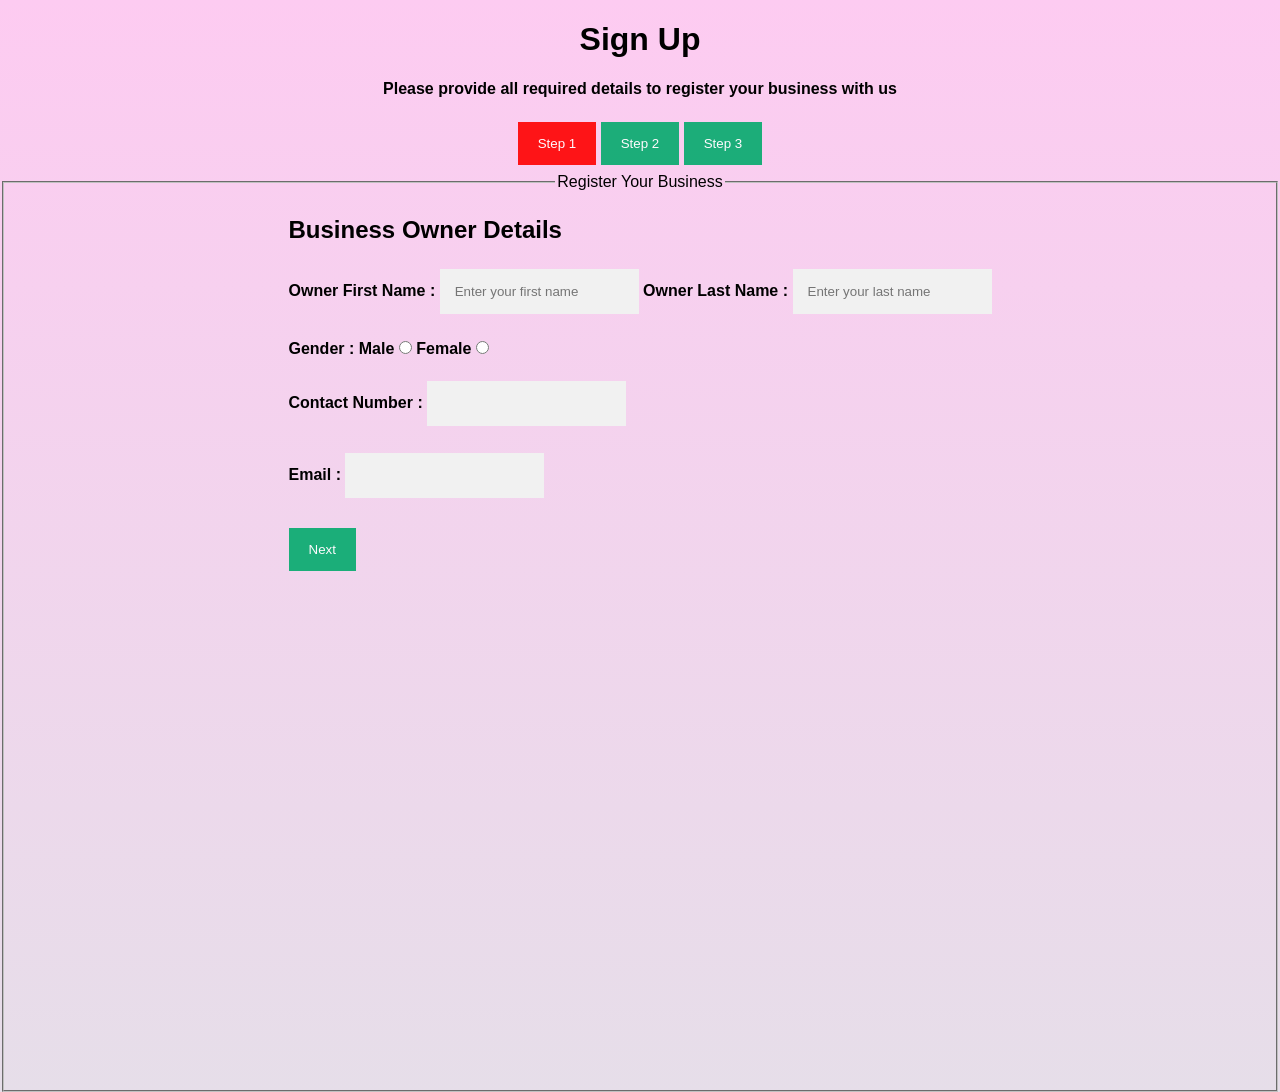
<file: index.html>
<!DOCTYPE html>
<html lang="en">

<head>
    <meta charset="UTF-8">
    <meta name="viewport" content="width=device-width, initial-scale=1.0">
    <link rel="stylesheet" href="styles.css">
    <title>Document</title>

</head>

<body>
    <div class="signupinfo">
        <h1>Sign Up</h1>
        <p>Please provide all required details to register your business with us</p>

        <div class="btn-grp">
            <a href="./index.html"><button style="background-color: red;">Step 1</button></a>
            <a href="./assignment5(step2).html"><button>Step 2 </button></a>
            <a href="./assignment5(step3).html"><button>Step 3</button></a>
        </div>
    </div>
    <fieldset class="container">
        <legend>Register Your Business</legend>
        <form action="">
            <div class="business-owner">
                <h2>Business Owner Details</h2>
                <label for="fName"> Owner First Name :</label>
                <input type="text" placeholder="Enter your first name" onblur="checkValue(this)">

                <label for="lName"> Owner Last Name :</label>
                <input type="text" placeholder="Enter your last name">
            </div>
            <p id="nameError" class="nameError"></p>
            <div class="business-name">
                <span for="">Gender :</span>
                <label for="Male">Male</label>
                <input type="radio" id="Male" name="Gender">
                <label for="Female">Female</label>
                <input type="radio" id="Female" name="Gender">
            </div>

            <div class="contact-name">
                <label for="">Contact Number :</label>
                <input type="number">
            </div>

            <div class="email">
                <label for=""> Email :</label>
                <input type="email">
            </div>
            <div>
                <button><a href="./assignment5(step2).html">Next</a></button>
            </div>
        </form>
    </fieldset>
</body>
<script src="app.js"></script>

</html>
</file>
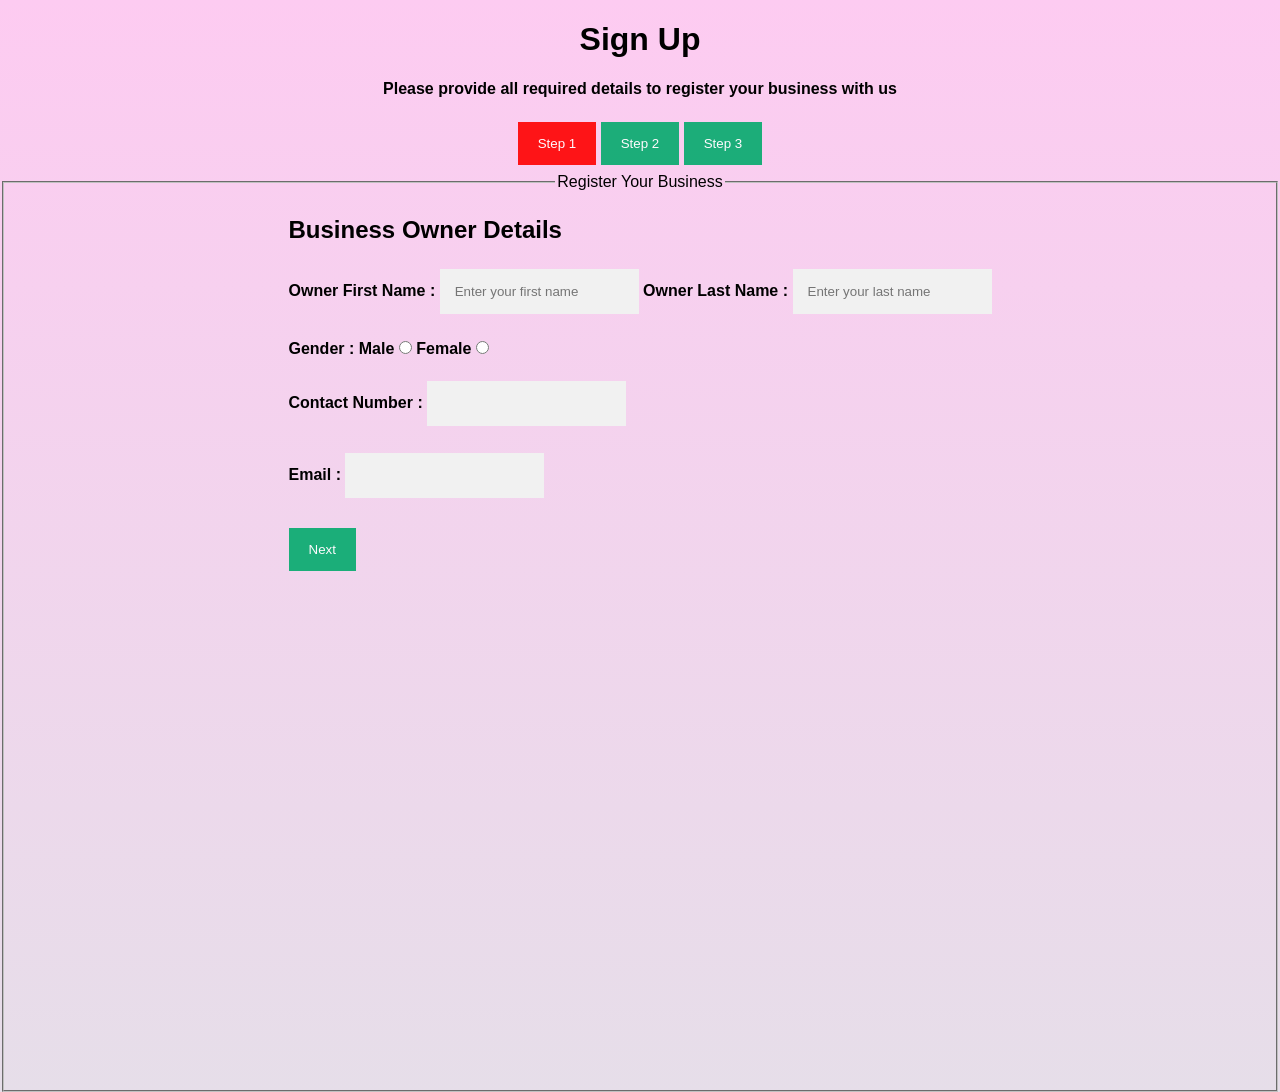
<file: assignment5(step1).html>
<!DOCTYPE html>
<html lang="en">

<head>
    <meta charset="UTF-8">
    <meta name="viewport" content="width=device-width, initial-scale=1.0">
    <link rel="stylesheet" href="styles.css">
    <title>Document</title>

</head>

<body>
    <div class="signupinfo">
        <h1>Sign Up</h1>
        <p>Please provide all required details to register your business with us</p>

        <div class="btn-grp">
            <a href="./assignment5(step1).html"><button style="background-color: red;">Step 1</button></a>
            <a href="./assignment5(step2).html"><button>Step 2 </button></a>
            <a href="./assignment5(step3).html"><button>Step 3</button></a>
        </div>
    </div>
    <fieldset class="container">
        <legend>Register Your Business</legend>
        <form action="">
            <div class="business-owner">
                <h2>Business Owner Details</h2>
                <label for="fName"> Owner First Name :</label>
                <input type="text" placeholder="Enter your first name" onblur="checkValue(this)">

                <label for="lName"> Owner Last Name :</label>
                <input type="text" placeholder="Enter your last name">
            </div>
            <p id="nameError" class="nameError"></p>
            <div class="business-name">
                <span for="">Gender :</span>
                <label for="Male">Male</label>
                <input type="radio" id="Male" name="Gender">
                <label for="Female">Female</label>
                <input type="radio" id="Female" name="Gender">
            </div>

            <div class="contact-name">
                <label for="">Contact Number :</label>
                <input type="number">
            </div>

            <div class="email">
                <label for=""> Email :</label>
                <input type="email">
            </div>
            <div>
                <button><a href="./assignment5(step2).html">Next</a></button>
            </div>
        </form>
    </fieldset>
</body>
<script src="app.js"></script>

</html>
</file>
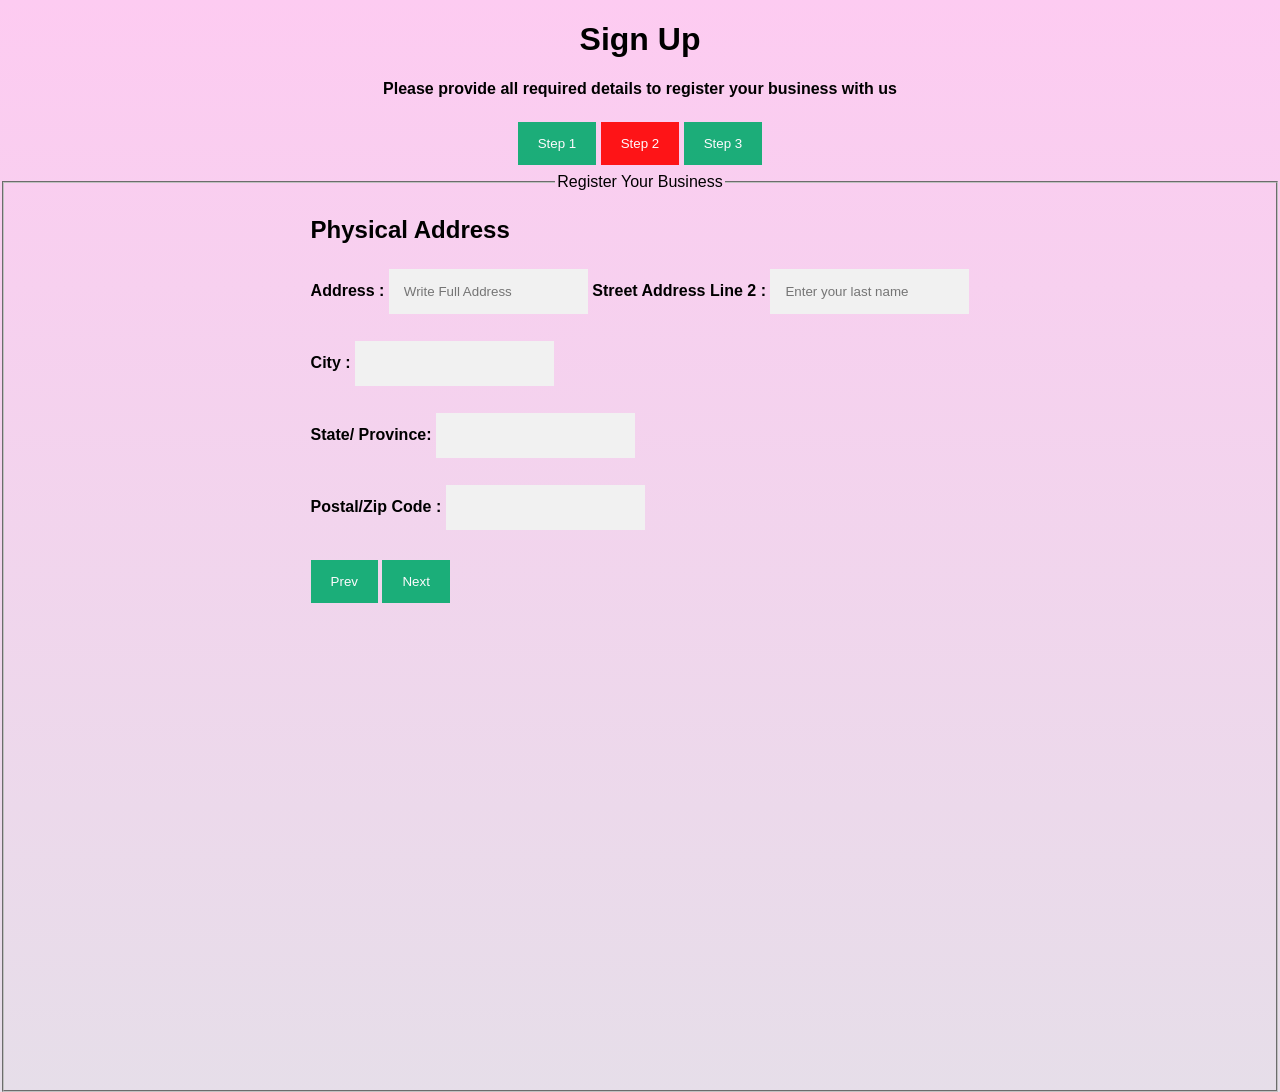
<file: assignment5(step2).html>
<!DOCTYPE html>
<html lang="en">
<head>
    <meta charset="UTF-8">
    <meta name="viewport" content="width=device-width, initial-scale=1.0">
    <link rel="stylesheet" href="styles.css">
    <title>Document</title>
       
</head>
<body>
    <div class="signupinfo">
    <h1>Sign Up</h1>
    <p>Please provide all required details to register your business with us</p>

    
        <div class="btn-grp">
            <a href="./index.html"><button>Step 1</button></a> 
            <a href="./assignment5(step2).html"><button style="background-color: red;">Step 2 </button></a> 
            <a href="./assignment5(step3).html"><button>Step 3</button></a>
</div>
</div>
<fieldset class="container">
    <legend style="">Register Your Business</legend>
    <form ">
        <div class="business-owner">
            <h2>Physical Address</h2>
            <label for="Address"> Address :</label>
            <input type="text" id="Address" placeholder="Write Full Address">
            <label for="StreetAddressLine2"> Street Address Line 2 :</label>
            <input type="text" placeholder="Enter your last name" id="StreetAddressLine2">
        </div>

        <div class="city-div">
            <label for="City">City : </label>
            <input type="text" id="City">
        </div>
        
        <div class="State/Province-div">
            <label for="State/Province">State/ Province:</label>
            <input type="text" id="State/Province">
        </div>

        <div class="postal/zipcode-div">
            <label for="postal/zipcode"> Postal/Zip Code :</label>
            <input type="text" id="postal/zipcode">
        </div>
        <div>
            <button><a href="./assignment5(step1).html">Prev</a></button>
            <button><a href="./assignment5(step3).html">Next</a></button>
        </div>
    </form>
</fieldset>
</body>
</html>
</file>
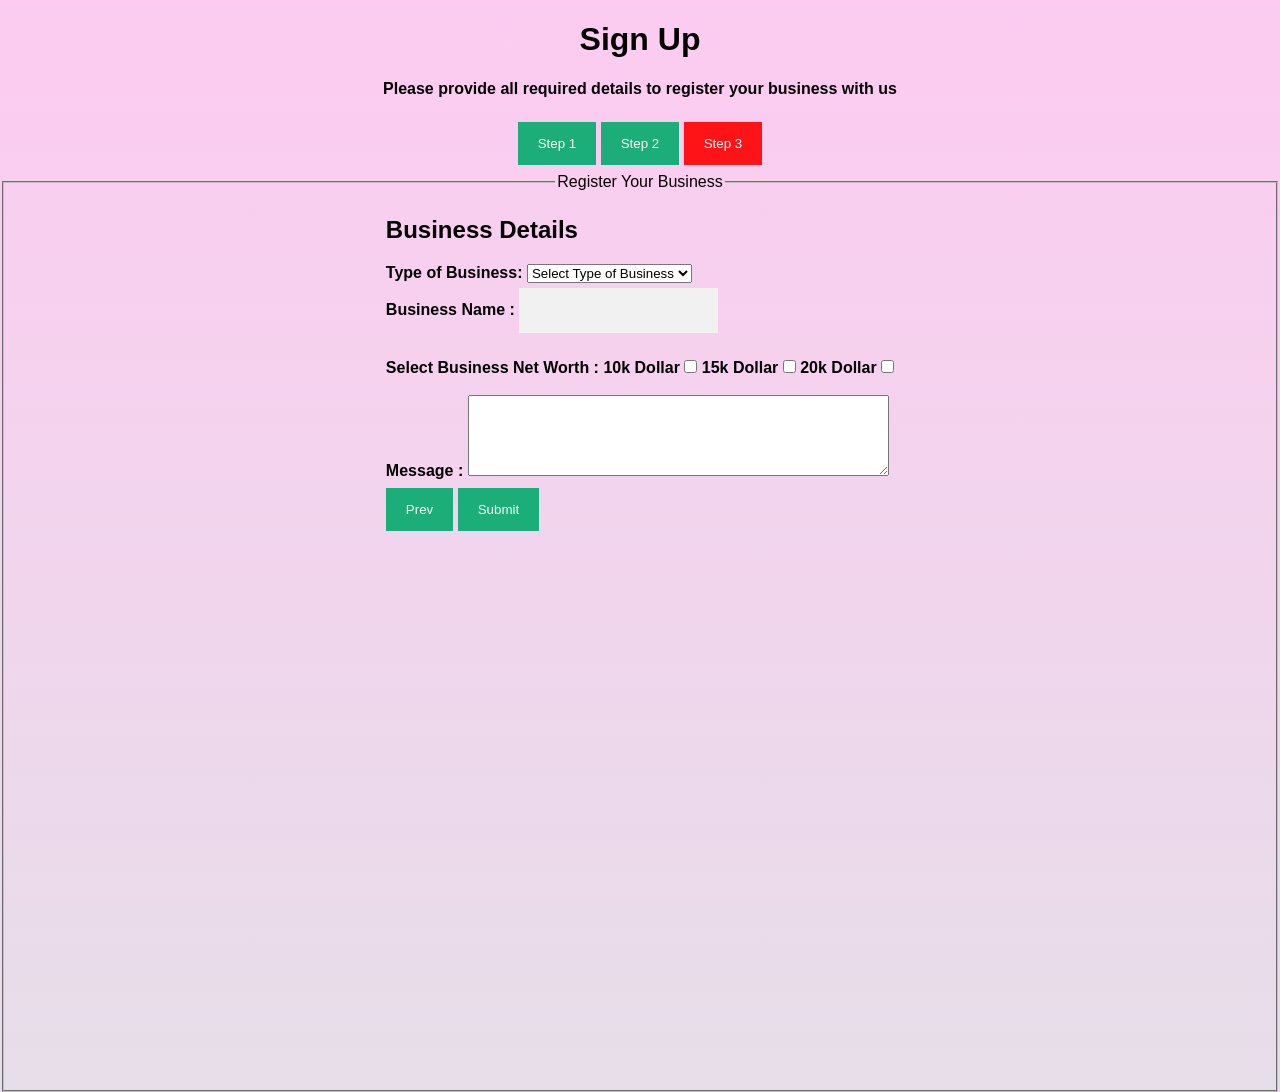
<file: assignment5(step3).html>
<!DOCTYPE html>
<html lang="en">

<head>
    <meta charset="UTF-8">
    <meta name="viewport" content="width=device-width, initial-scale=1.0">
    <title>Document</title>
    <link rel="stylesheet" href="styles.css">
    
</head>

<body>
    <div class="signupinfo">
    <h1>Sign Up</h1>
    <p>Please provide all required details to register your business with us</p>
        <div class="btn-grp">
            <a href="./index.html"><button>Step 1</button></a> 
            <a href="./assignment5(step2).html"><button>Step 2 </button></a> 
            <a href="./assignment5(step3).html"><button style="background-color: red;">Step 3</button></a>
    </div>

</div>

    <fieldset class="container">
        <legend>Register Your Business</legend>
        
        <form action="" class="">
            <div class="business-owner">
                <h2>Business Details</h2>
                <label for="fName"> Type of Business:</label>
                <select name="" id="">
                    <option value="" disabled selected>Select Type of Business</option>
                    <option value="">Partnership</option>
                    <option value="">Corporation</option>
                    <option value="">Kommanditgesellschaft</option>
                    <option value="">Cooperative</option>
                    <option value="">Manufacturing business</option>
                    <option value="">Large businesses</option>
                    <option value="">Sole proprietorship</option>
                    <option value="">S corporation</option>
                </select>
            </div>

            <div class="business-name">
                <label for="">Business Name :</label>
                <input type="text">
            </div>

            <div class="contact-name">
                <span>Select Business Net Worth :</span>
                <label for="">10k Dollar</label>
                <input type="checkbox">
                <label for="">15k Dollar</label>
                <input type="checkbox">
                <label for="">20k Dollar</label>
                <input type="checkbox">
            </div>

            <div class="email">
                <label for=""> Message :</label>
                <textarea name="" id="" rows="5" cols="50"></textarea>
            </div>
            <div>
                <button><a href="./assignment5(step2).html">Prev</a></button>
                <button type="submit"><a href="">Submit</a></button>
            </div>
        </form>
    </fieldset>
</body>

</html>
</file>
<file: styles.css>
body {
  font-family: Arial, Helvetica, sans-serif;
  margin: 0;
  padding: 0;
  background-image: linear-gradient(#fdcbf1, #e6dee9);
}

.signupinfo,
legend {
  text-align: center;
}

.container {
  display: flex;
  justify-content: center;
  align-items: center;
  min-height: 100vh;
}

.nameError{
  display: none;
}

label,
span,
p {
  font-weight: bold;
}

button {
  background-color: #04AA6D;
  color: white;
  padding: 14px 20px;
  margin: 8px 0;
  border: none;
  cursor: pointer;

  opacity: 0.9;
}

input {

  padding: 15px;
  margin: 5px 0 22px 0;
  display: inline-block;
  border: none;
  background: #f1f1f1;
}

a {
  color: white;
  text-decoration: none;
}
</file>
